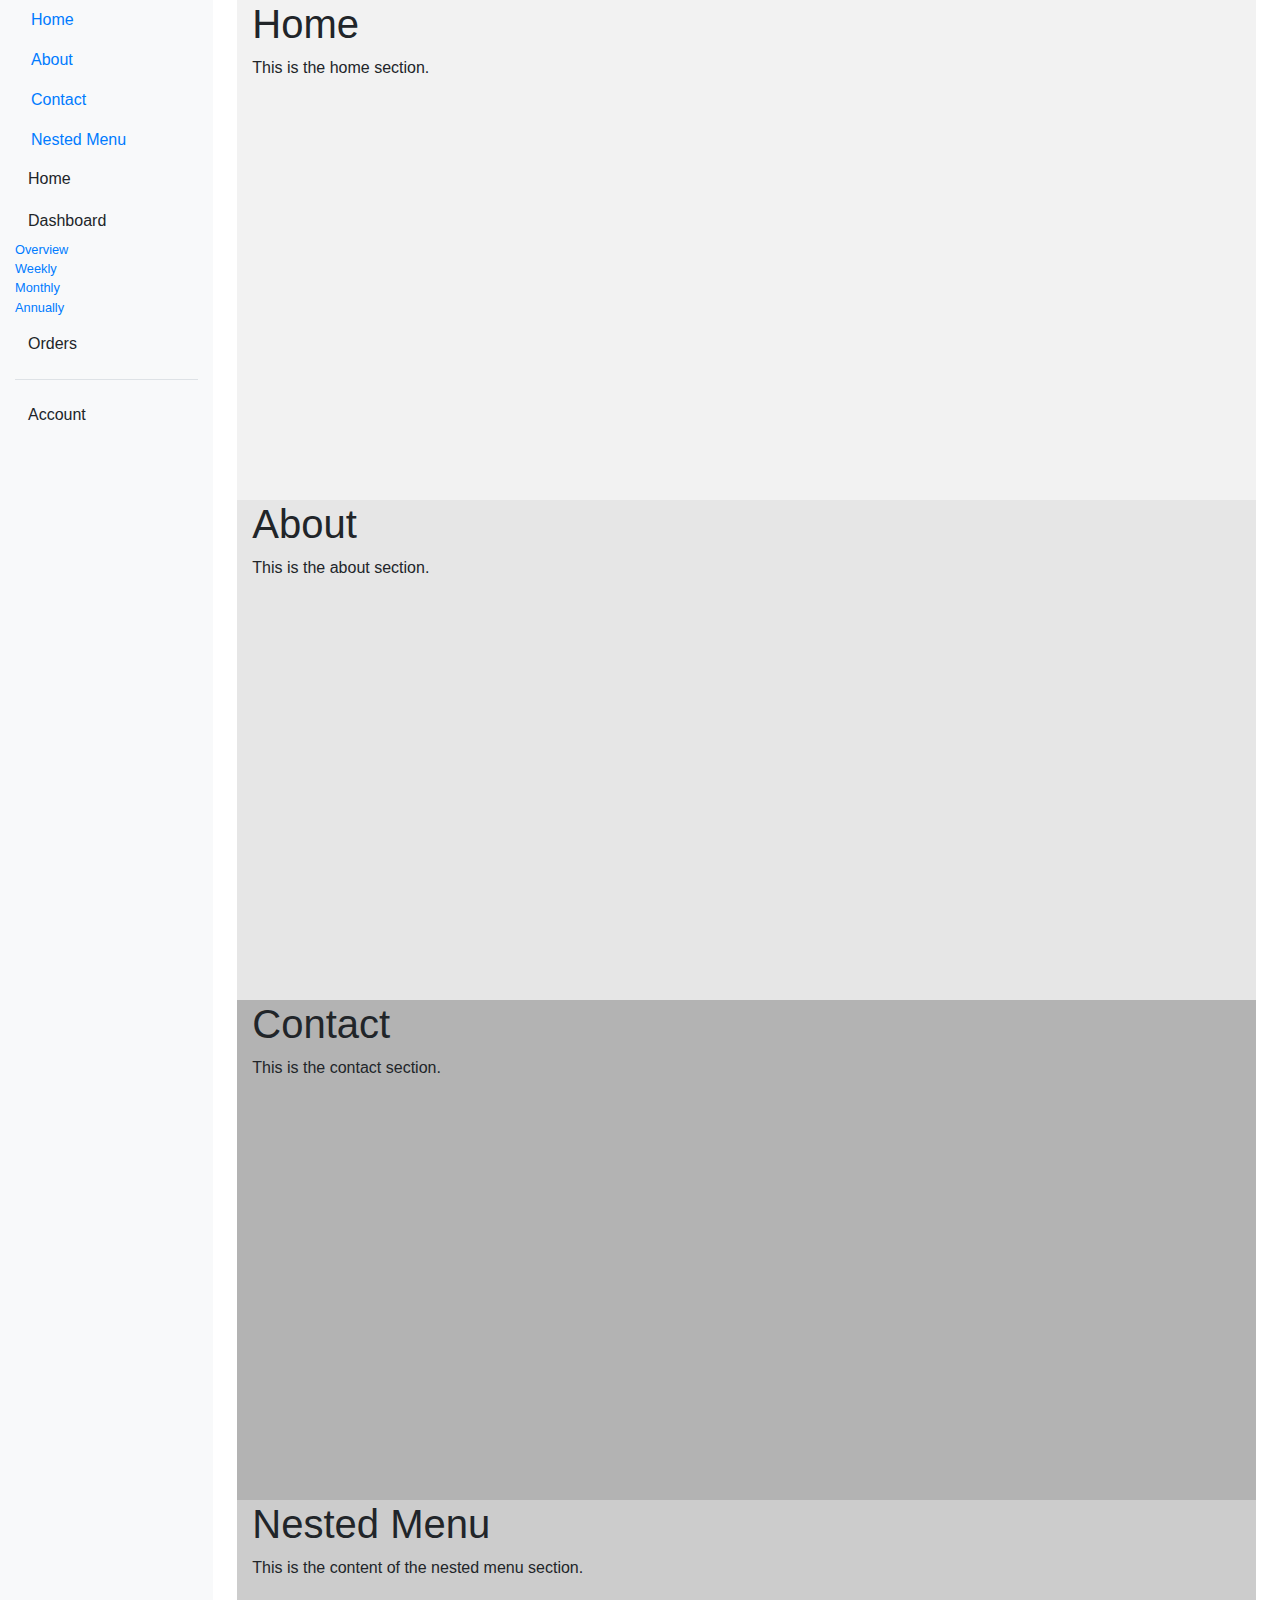
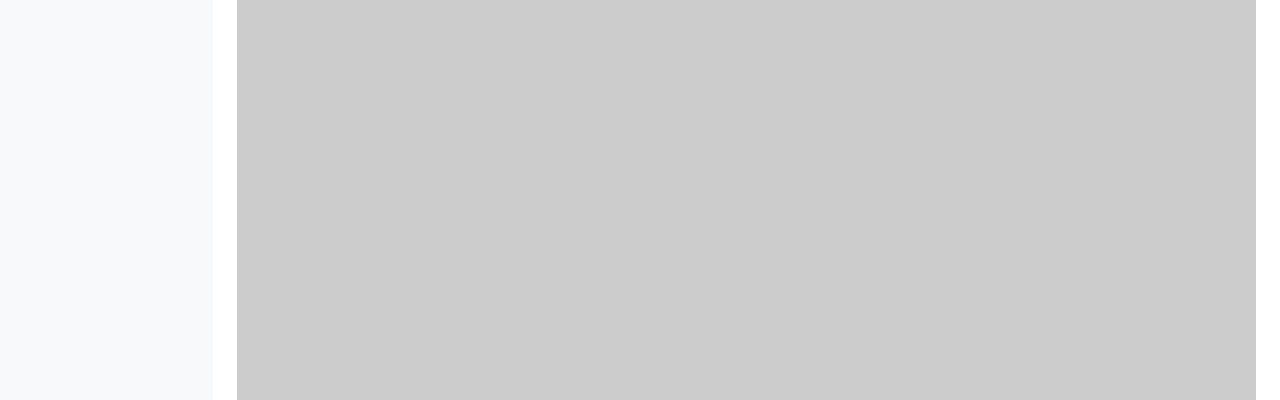
<file: page/test.html>
<!DOCTYPE html>
<html>
<head>
  <title>Bootstrap Sidebar Example</title>
  <!-- Add Bootstrap CSS link here -->
  <link rel="stylesheet" href="https://maxcdn.bootstrapcdn.com/bootstrap/4.5.2/css/bootstrap.min.css">
</head>
<body>

  <div class="container-fluid">
    <div class="row">
      <!-- Sidebar -->
      <nav class="col-md-3 col-lg-2 d-md-block bg-light sidebar">
        <div class="position-sticky">
          <ul class="nav flex-column">
            <li class="nav-item">
              <a class="nav-link active" href="#home">Home</a>
            </li>
            <li class="nav-item">
              <a class="nav-link" href="#about">About</a>
            </li>
            <li class="nav-item">
              <a class="nav-link" href="#contact">Contact</a>
            </li>
            <li class="nav-item">
              <a class="nav-link" href="#nested">Nested Menu</a>
            </li>
          </ul>
          <ul class="list-unstyled ps-0">
            <li class="mb-1">
              <button class="btn btn-toggle align-items-center rounded collapsed" data-bs-toggle="collapse" data-bs-target="#home-collapse" aria-expanded="false">
                Home
              </button>
              <div class="collapse" id="home-collapse" style="">
                <ul class="btn-toggle-nav list-unstyled fw-normal pb-1 small">
                  <li><a href="#" class="link-dark rounded">Overview</a></li>
                  <li><a href="#" class="link-dark rounded">Updates</a></li>
                  <li><a href="#" class="link-dark rounded">Reports</a></li>
                </ul>
              </div>
            </li>
            <li class="mb-1">
              <button class="btn btn-toggle align-items-center rounded" data-bs-toggle="collapse" data-bs-target="#dashboard-collapse" aria-expanded="true">
                Dashboard
              </button>
              <div class="collapse show" id="dashboard-collapse" style="">
                <ul class="btn-toggle-nav list-unstyled fw-normal pb-1 small">
                  <li><a href="#" class="link-dark rounded">Overview</a></li>
                  <li><a href="#" class="link-dark rounded">Weekly</a></li>
                  <li><a href="#" class="link-dark rounded">Monthly</a></li>
                  <li><a href="#" class="link-dark rounded">Annually</a></li>
                </ul>
              </div>
            </li>
            <li class="mb-1">
              <button class="btn btn-toggle align-items-center rounded collapsed" data-bs-toggle="collapse" data-bs-target="#orders-collapse" aria-expanded="false">
                Orders
              </button>
              <div class="collapse" id="orders-collapse">
                <ul class="btn-toggle-nav list-unstyled fw-normal pb-1 small">
                  <li><a href="#" class="link-dark rounded">New</a></li>
                  <li><a href="#" class="link-dark rounded">Processed</a></li>
                  <li><a href="#" class="link-dark rounded">Shipped</a></li>
                  <li><a href="#" class="link-dark rounded">Returned</a></li>
                </ul>
              </div>
            </li>
            <li class="border-top my-3"></li>
            <li class="mb-1">
              <button class="btn btn-toggle align-items-center rounded collapsed" data-bs-toggle="collapse" data-bs-target="#account-collapse" aria-expanded="false">
                Account
              </button>
              <div class="collapse" id="account-collapse">
                <ul class="btn-toggle-nav list-unstyled fw-normal pb-1 small">
                  <li><a href="#" class="link-dark rounded">New...</a></li>
                  <li><a href="#" class="link-dark rounded">Profile</a></li>
                  <li><a href="#" class="link-dark rounded">Settings</a></li>
                  <li><a href="#" class="link-dark rounded">Sign out</a></li>
                </ul>
              </div>
            </li>
          </ul>
        </div>
      </nav>

      <!-- Main Content -->
      <main class="col-md-9 ml-sm-auto col-lg-10 px-md-4">
        <!-- Content Sections -->
        <div id="home" class="container-fluid" style="height: 500px; background-color: #f2f2f2;">
          <h1>Home</h1>
          <p>This is the home section.</p>
        </div>

        <div id="about" class="container-fluid" style="height: 500px; background-color: #e6e6e6;">
          <h1>About</h1>
          <p>This is the about section.</p>
        </div>

        <div id="contact" class="container-fluid" style="height: 500px; background-color: #b3b3b3;">
          <h1>Contact</h1>
          <p>This is the contact section.</p>
        </div>

        <div id="nested" class="container-fluid" style="height: 500px; background-color: #cccccc;">
          <h1>Nested Menu</h1>
          <p>This is the content of the nested menu section.</p>
        </div>
      </main>
    </div>
  </div>

  <!-- Add Bootstrap JS and jQuery links here -->
  <script src="https://code.jquery.com/jquery-3.5.1.slim.min.js"></script>
  <script src="https://cdn.jsdelivr.net/npm/@popperjs/core@2.9.1/dist/umd/popper.min.js"></script>
  <script src="https://maxcdn.bootstrapcdn.com/bootstrap/4.5.2/js/bootstrap.min.js"></script>
</body>
</html>
</file>
